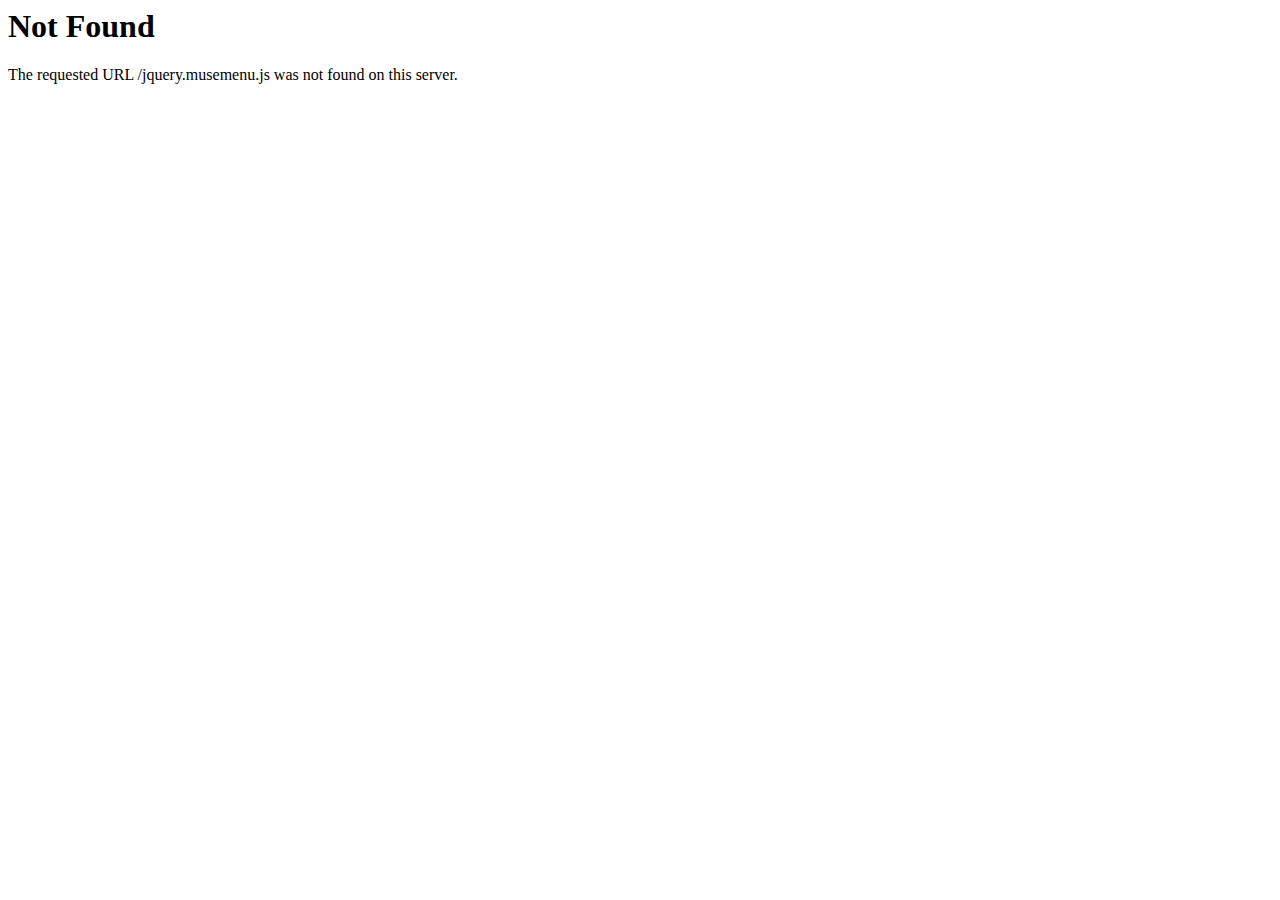
<file: jquery.musemenu.html>
<!DOCTYPE HTML PUBLIC "-//IETF//DTD HTML 2.0//EN">
<html><head>
<title>404 Not Found</title>
</head><body>
<h1>Not Found</h1>
<p>The requested URL /jquery.musemenu.js was not found on this server.</p>
</body></html>
</file>
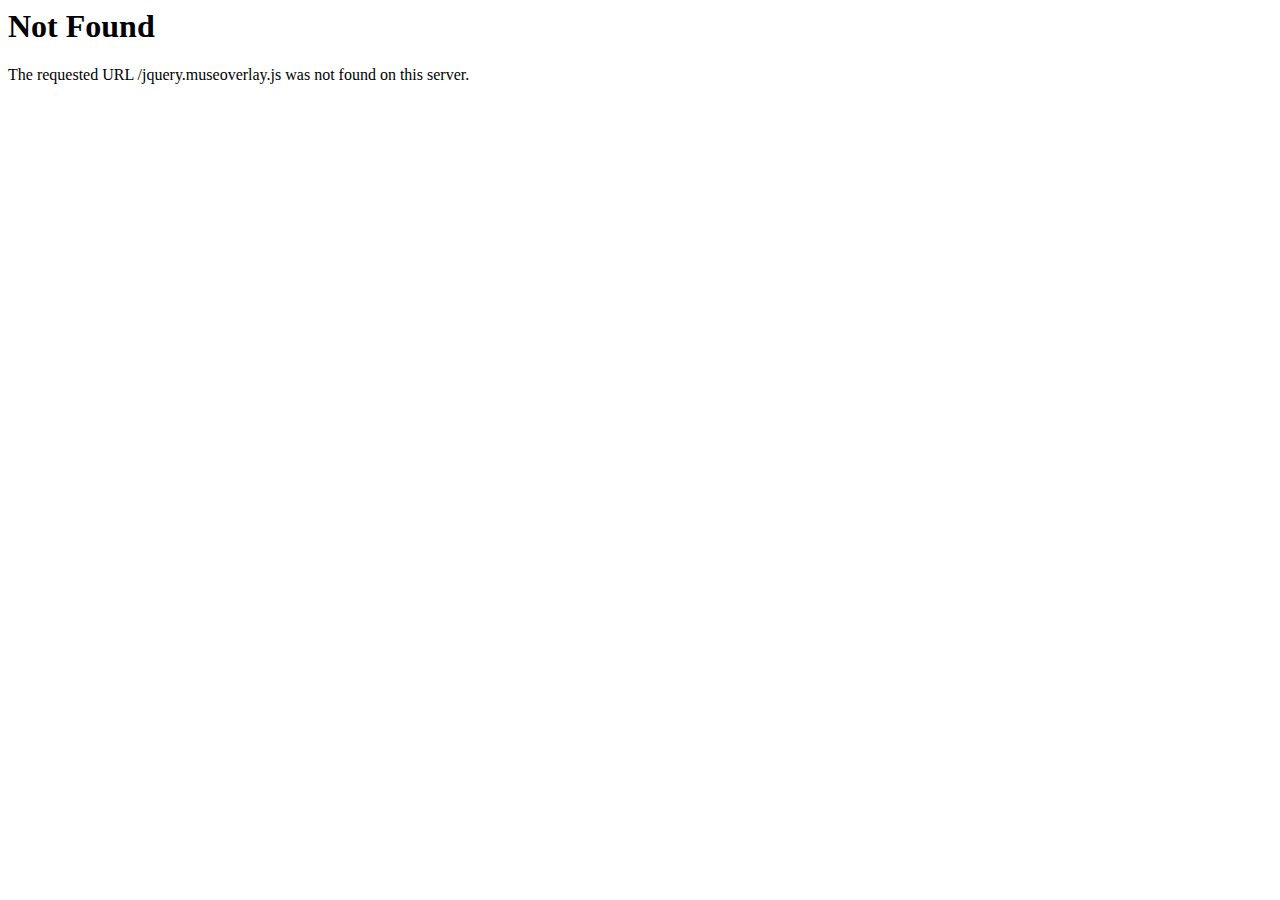
<file: jquery.museoverlay.html>
<!DOCTYPE HTML PUBLIC "-//IETF//DTD HTML 2.0//EN">
<html><head>
<title>404 Not Found</title>
</head><body>
<h1>Not Found</h1>
<p>The requested URL /jquery.museoverlay.js was not found on this server.</p>
</body></html>
</file>
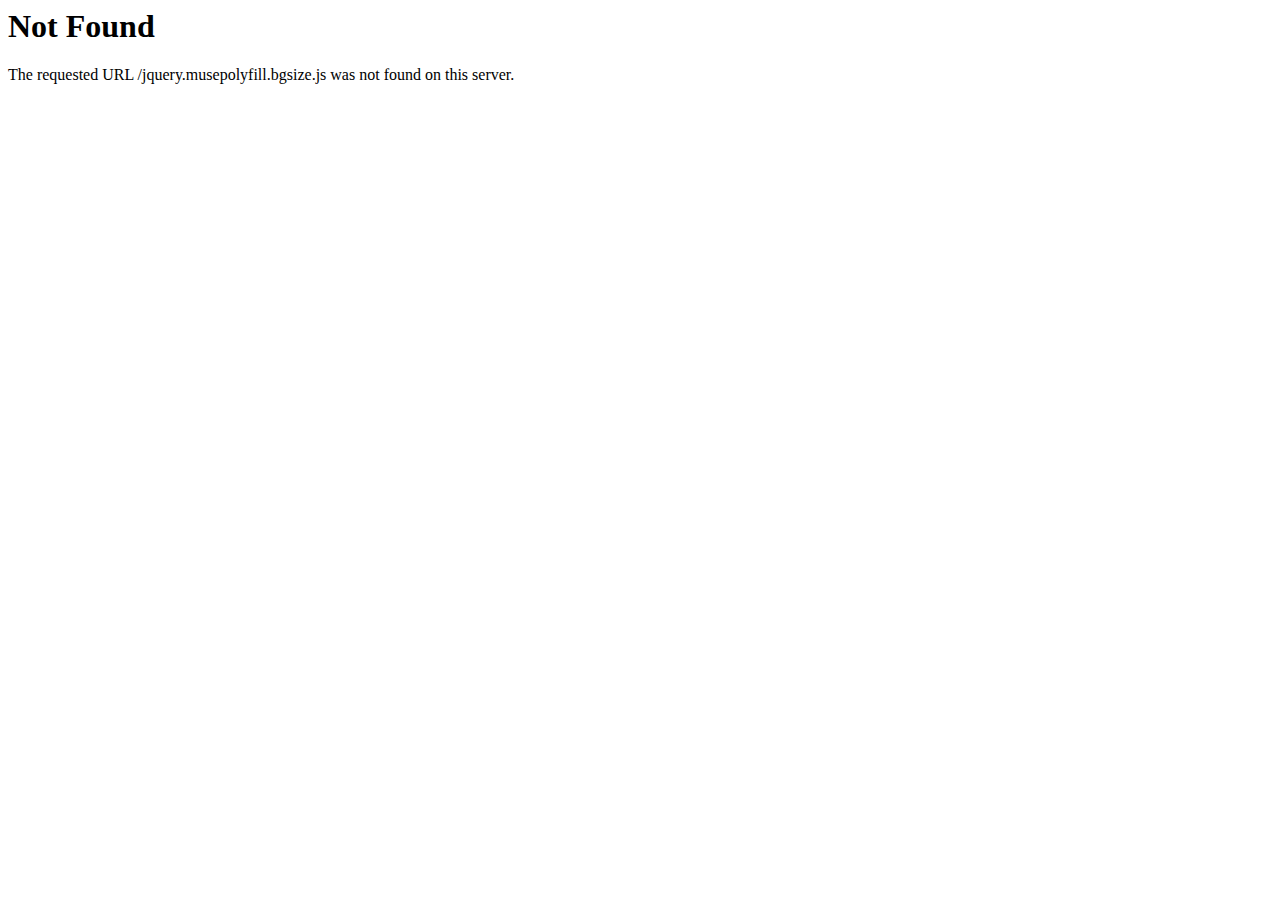
<file: jquery.musepolyfill.bgsize.html>
<!DOCTYPE HTML PUBLIC "-//IETF//DTD HTML 2.0//EN">
<html><head>
<title>404 Not Found</title>
</head><body>
<h1>Not Found</h1>
<p>The requested URL /jquery.musepolyfill.bgsize.js was not found on this server.</p>
</body></html>
</file>
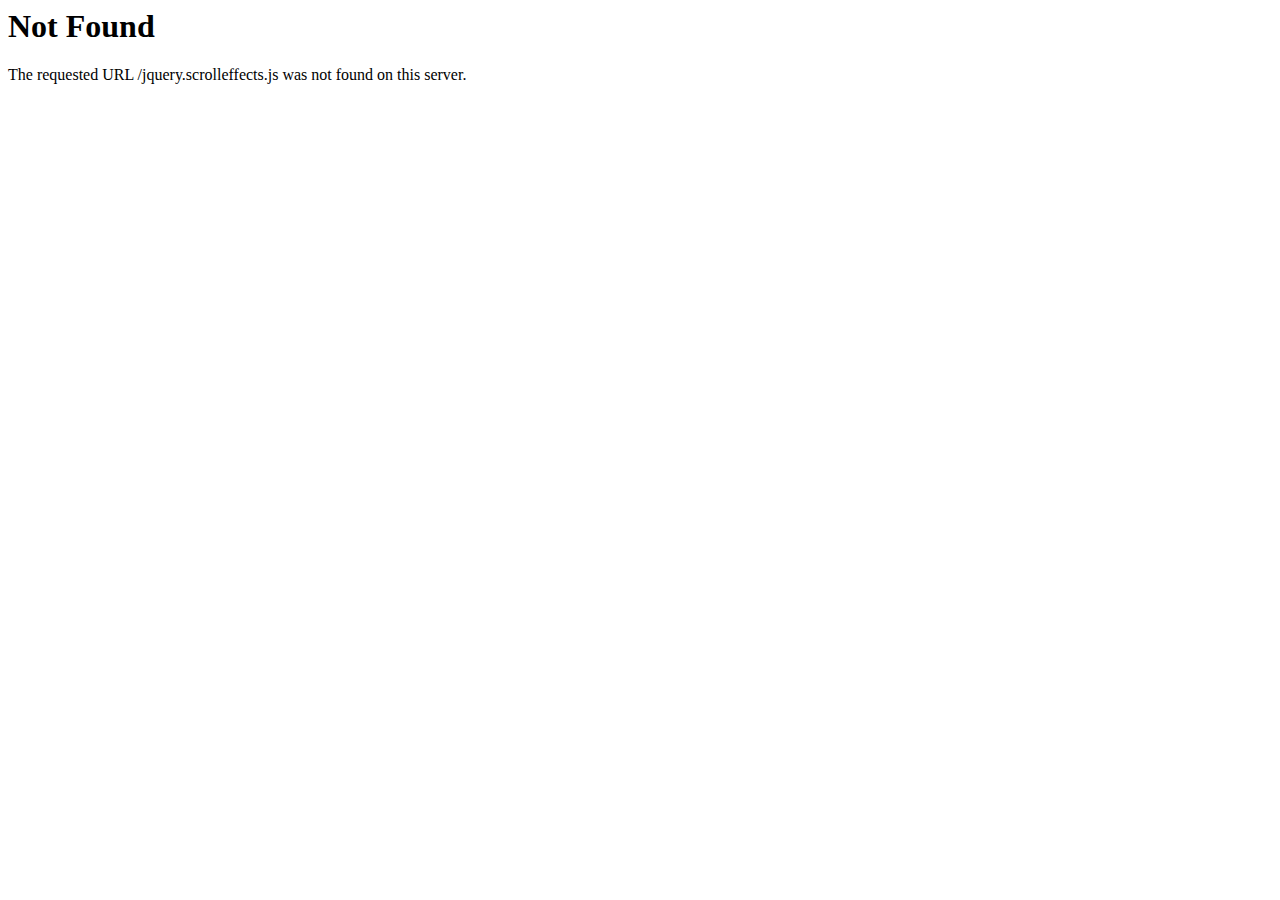
<file: jquery.scrolleffects.html>
<!DOCTYPE HTML PUBLIC "-//IETF//DTD HTML 2.0//EN">
<html><head>
<title>404 Not Found</title>
</head><body>
<h1>Not Found</h1>
<p>The requested URL /jquery.scrolleffects.js was not found on this server.</p>
</body></html>
</file>
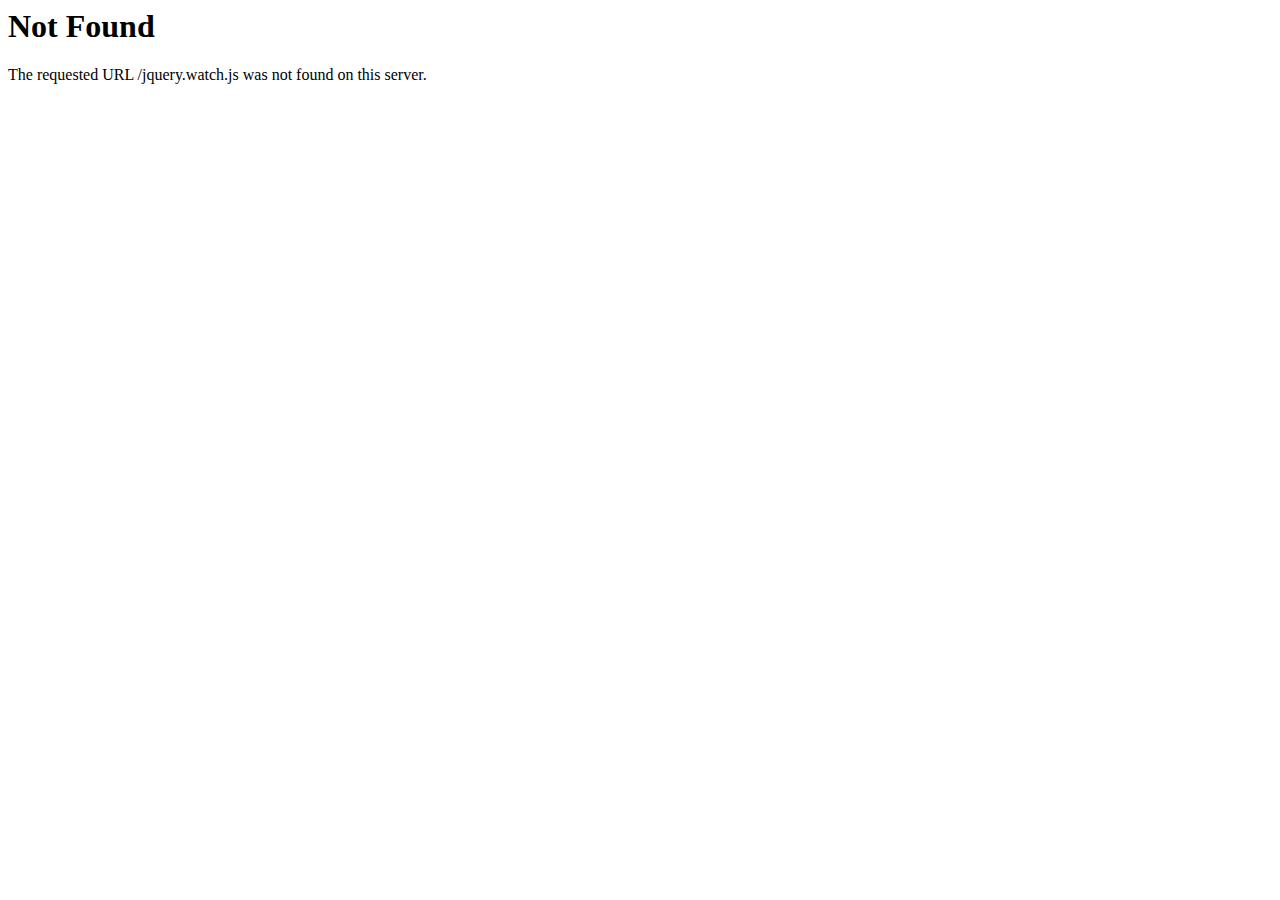
<file: jquery.watch.html>
<!DOCTYPE HTML PUBLIC "-//IETF//DTD HTML 2.0//EN">
<html><head>
<title>404 Not Found</title>
</head><body>
<h1>Not Found</h1>
<p>The requested URL /jquery.watch.js was not found on this server.</p>
</body></html>
</file>
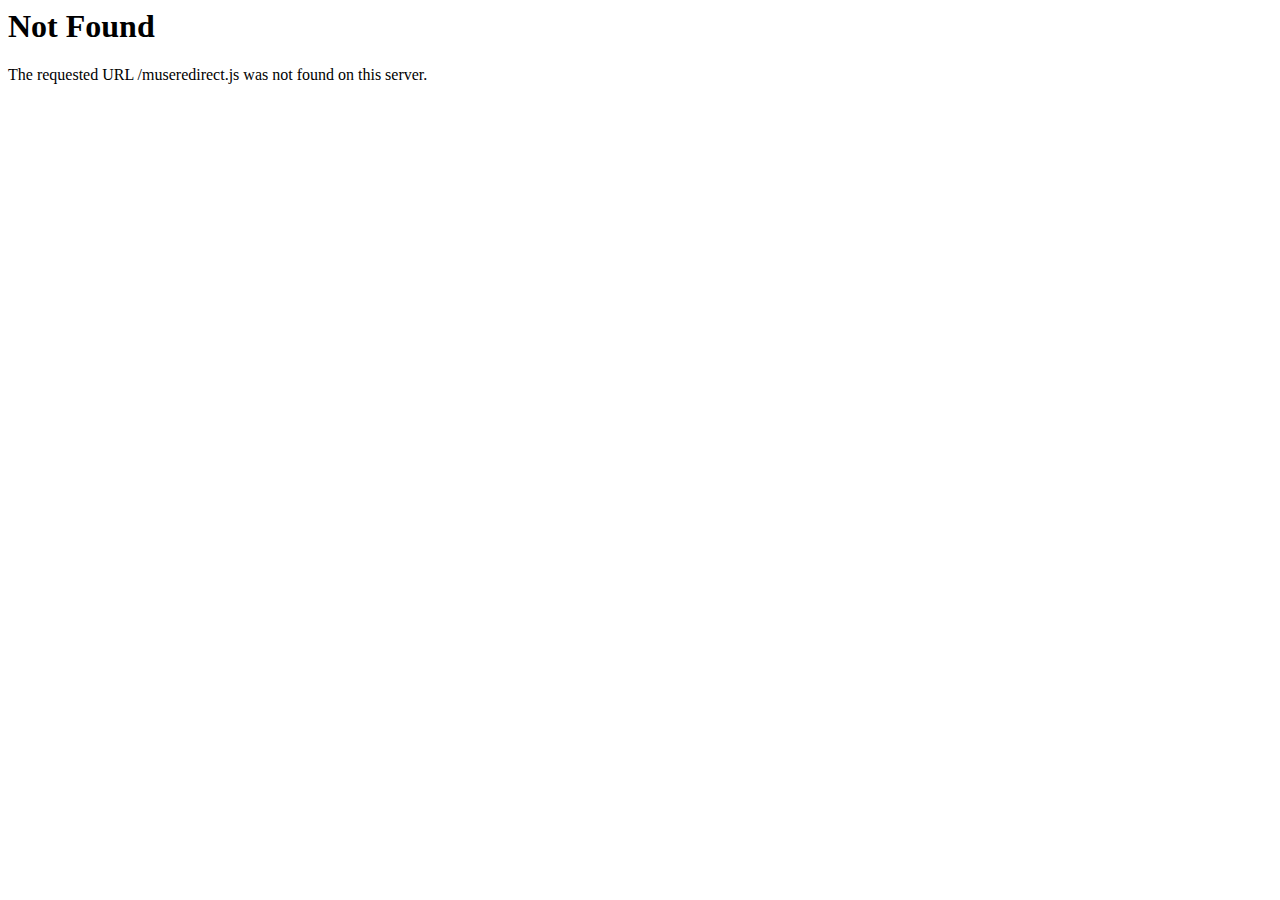
<file: museredirect.html>
<!DOCTYPE HTML PUBLIC "-//IETF//DTD HTML 2.0//EN">
<html><head>
<title>404 Not Found</title>
</head><body>
<h1>Not Found</h1>
<p>The requested URL /museredirect.js was not found on this server.</p>
</body></html>
</file>
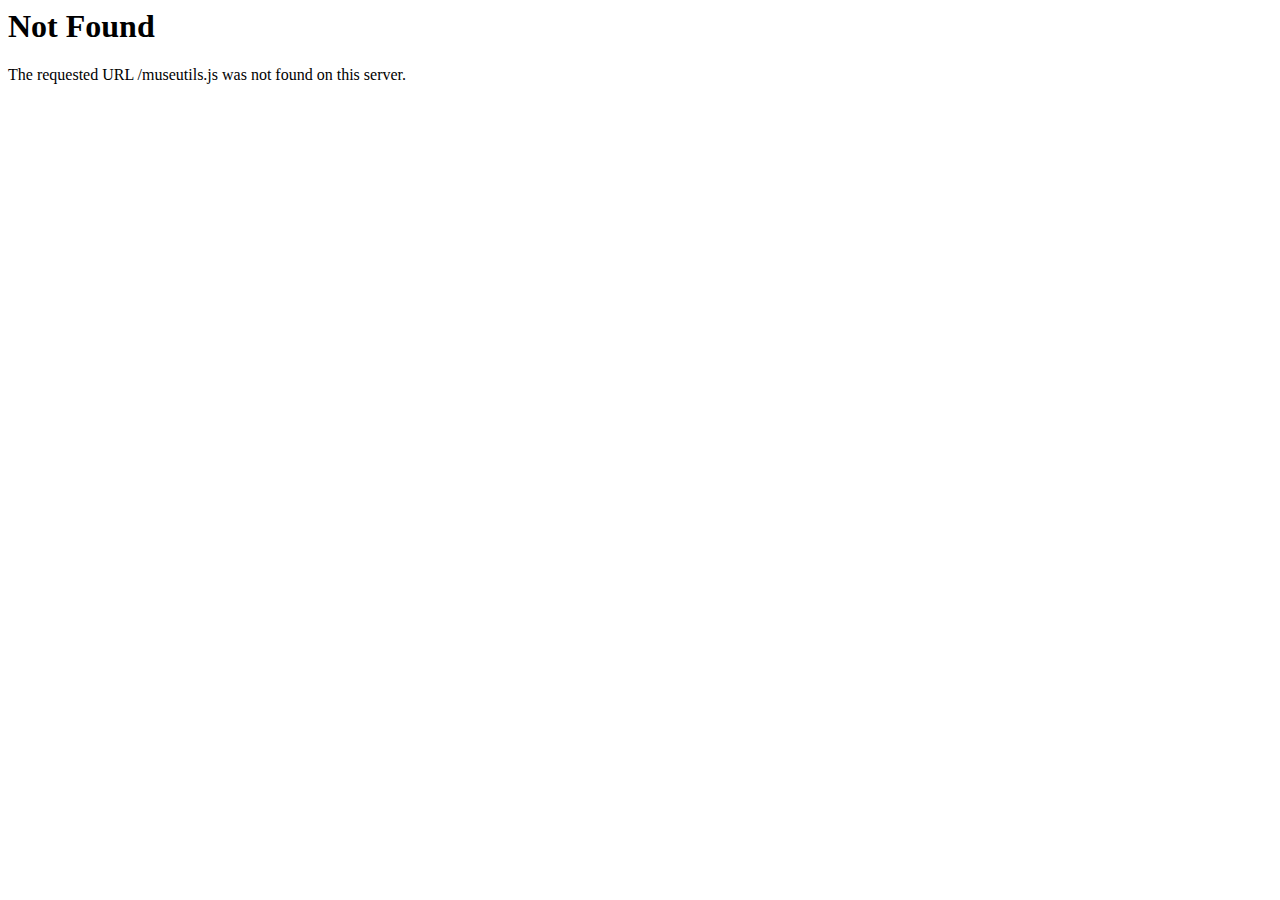
<file: museutils.html>
<!DOCTYPE HTML PUBLIC "-//IETF//DTD HTML 2.0//EN">
<html><head>
<title>404 Not Found</title>
</head><body>
<h1>Not Found</h1>
<p>The requested URL /museutils.js was not found on this server.</p>
</body></html>
</file>
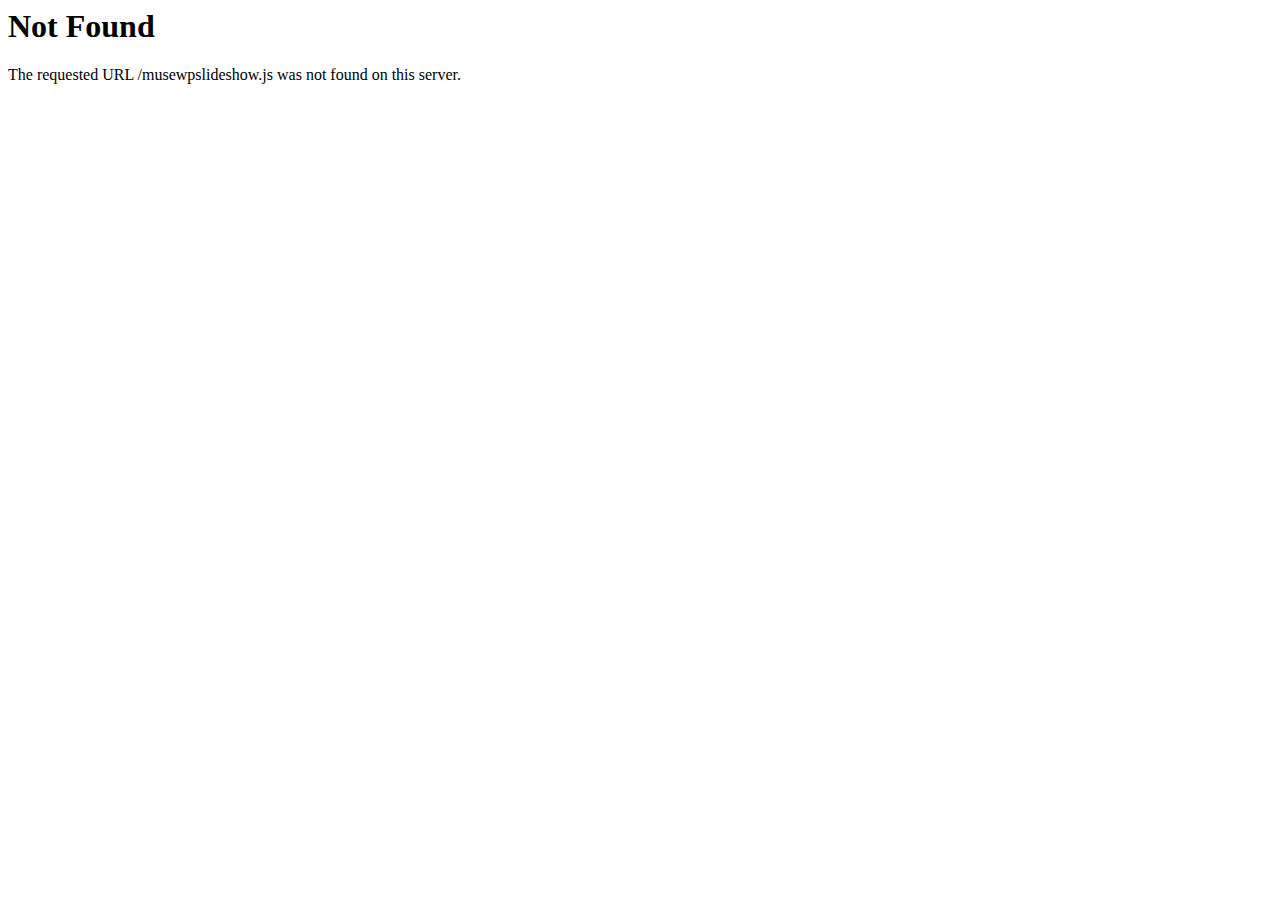
<file: musewpslideshow.html>
<!DOCTYPE HTML PUBLIC "-//IETF//DTD HTML 2.0//EN">
<html><head>
<title>404 Not Found</title>
</head><body>
<h1>Not Found</h1>
<p>The requested URL /musewpslideshow.js was not found on this server.</p>
</body></html>
</file>
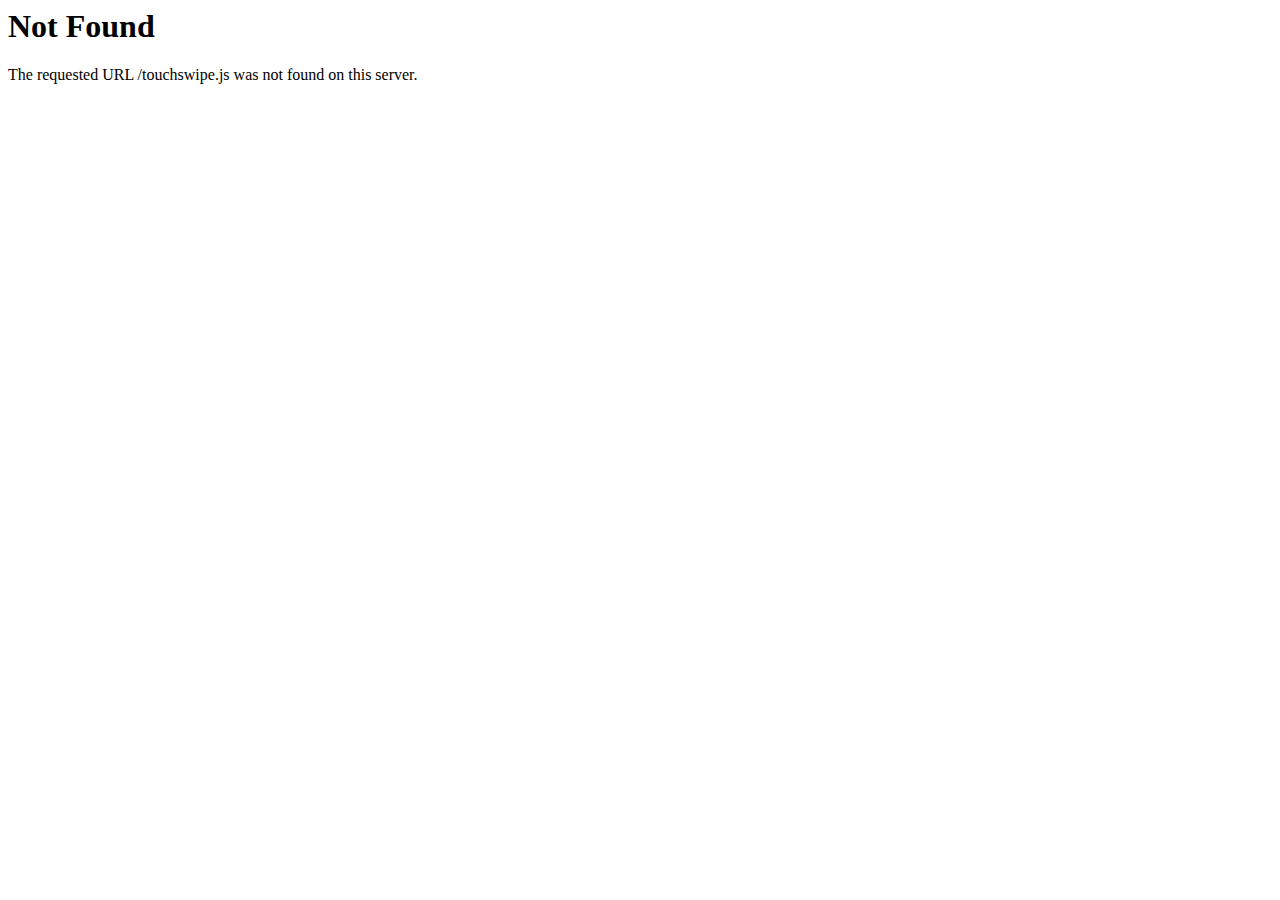
<file: touchswipe.html>
<!DOCTYPE HTML PUBLIC "-//IETF//DTD HTML 2.0//EN">
<html><head>
<title>404 Not Found</title>
</head><body>
<h1>Not Found</h1>
<p>The requested URL /touchswipe.js was not found on this server.</p>
</body></html>
</file>
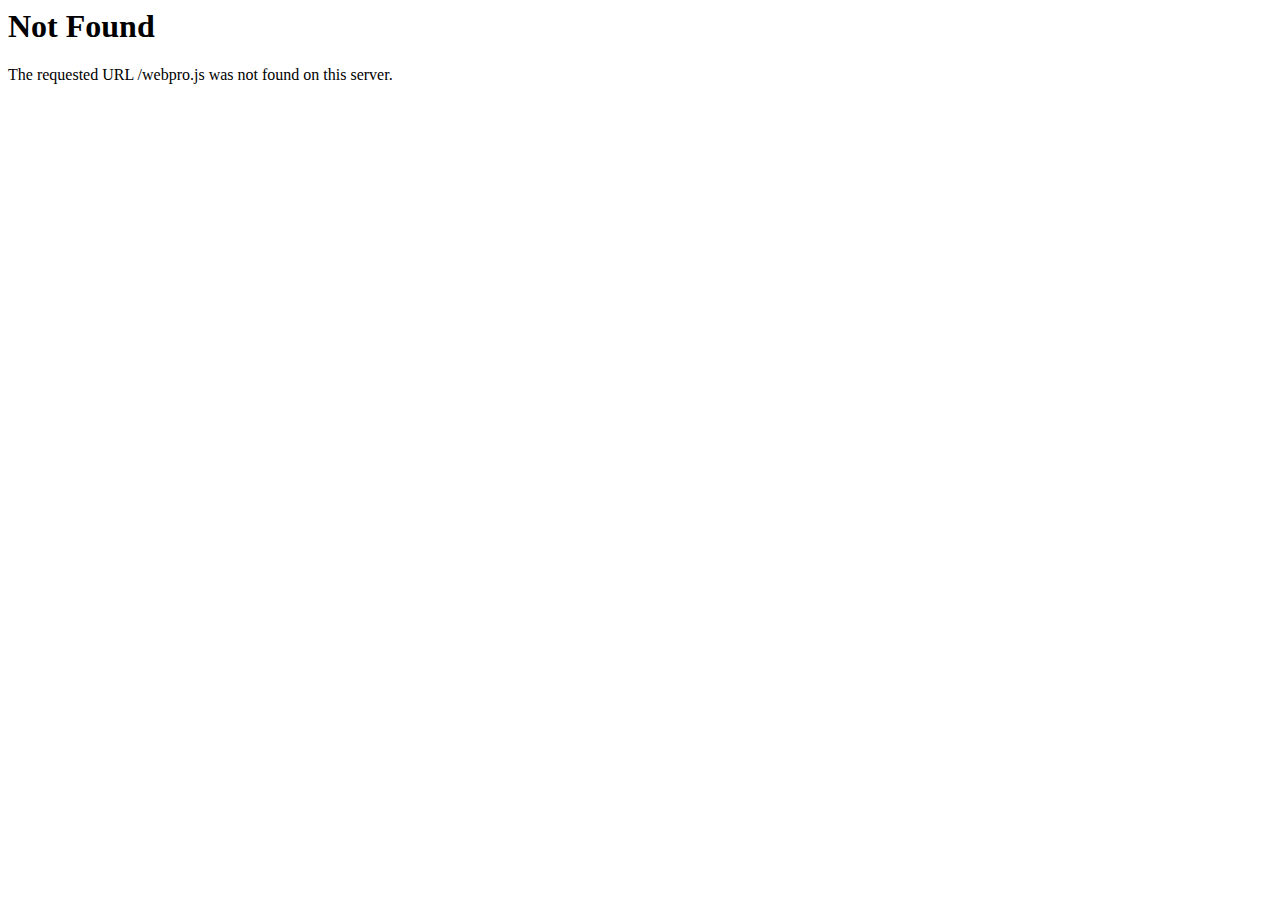
<file: webpro.html>
<!DOCTYPE HTML PUBLIC "-//IETF//DTD HTML 2.0//EN">
<html><head>
<title>404 Not Found</title>
</head><body>
<h1>Not Found</h1>
<p>The requested URL /webpro.js was not found on this server.</p>
</body></html>
</file>
